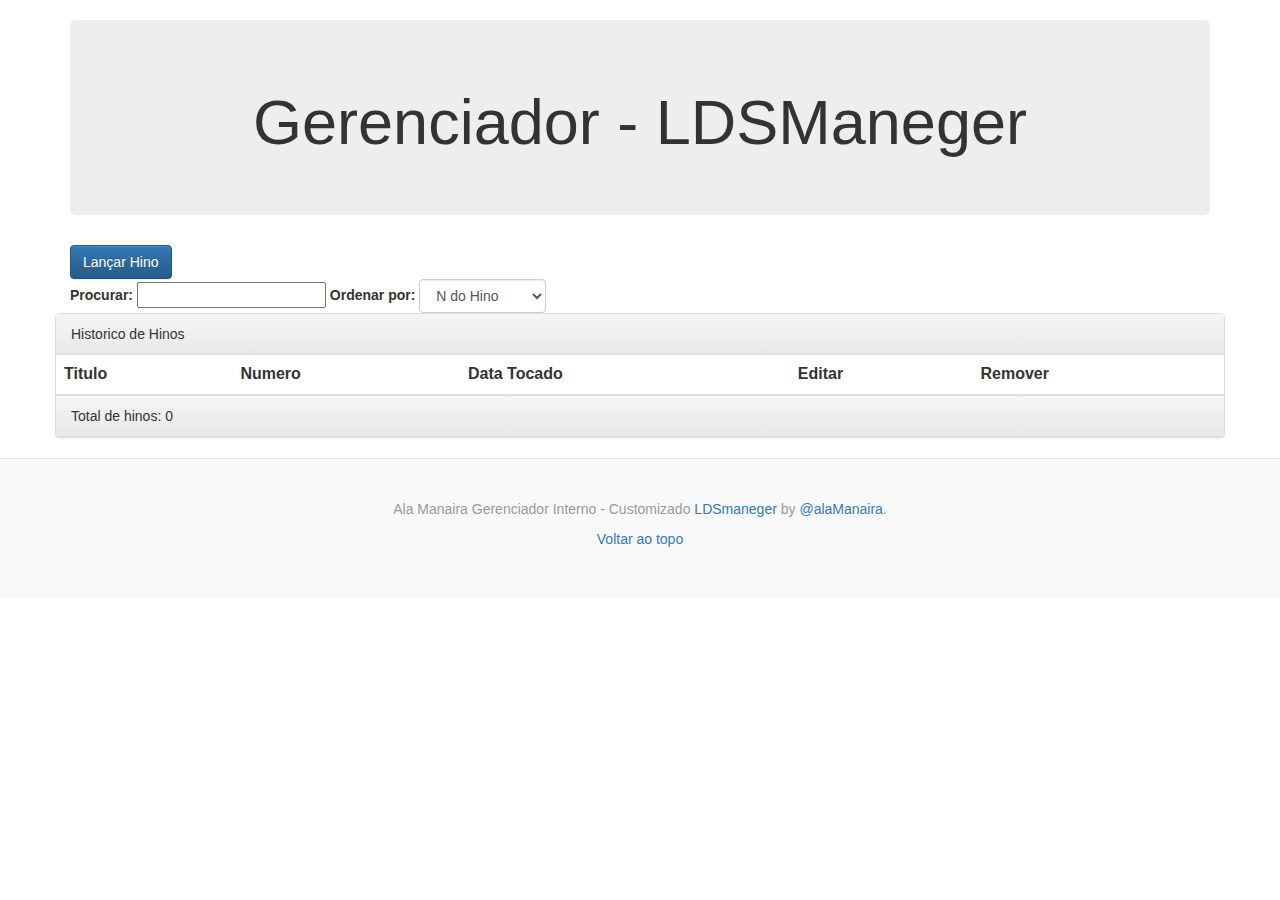
<file: src/main/webapp/index.html>
<html lang="pt" ng-app="ldsApp">
	<head>
		<meta charset="UTF-8">
		<title>Iniciando</title>
		<link rel="stylesheet" href="styles/bootstrap.min.css">
		<link rel="stylesheet" href="styles/bootstrap-theme.min.css">
		<link rel="stylesheet" href="https://maxcdn.bootstrapcdn.com/font-awesome/4.5.0/css/font-awesome.min.css">
		<link rel="stylesheet" href="styles/estilos.css">
		<script src="js/angular.min.js"></script>
		<script src="js/angular-route.min.js"></script>
		<script src="controllers/hinocontroller.js"></script>
		<script src="controllers/hinoeditcontroller.js"></script>
		<meta charset="UTF-8">
		<meta http-equiv="X-UA-Compatible" content="IE=edge">
		<meta name="viewport" content="width=device-width, initial-scale=1">
	</head>
	<body>
		<div class="container">
			<div class="jumbotron">
				<h1 class="text-center">Gerenciador - LDSManeger</h1>
			</div>
			<ng-view></ng-view>
		</div>
		<footer class="blog-footer">
			<p>
				Ala Manaira Gerenciador Interno - Customizado <a href="#">LDSmaneger</a>
				by <a href="#">@alaManaira</a>.
			</p>
			<p>
				<a href="#">Voltar ao topo</a>
			</p>
		</footer>
	</body>
</html>
</file>
<file: src/main/webapp/styles/estilos.css>
body {
	padding-top: 20px;
}

.blog-footer {
	padding: 40px 0;
	color: #999;
	text-align: center;
	background-color: #f9f9f9;
	border-top: 1px solid #e5e5e5;
}
</file>
